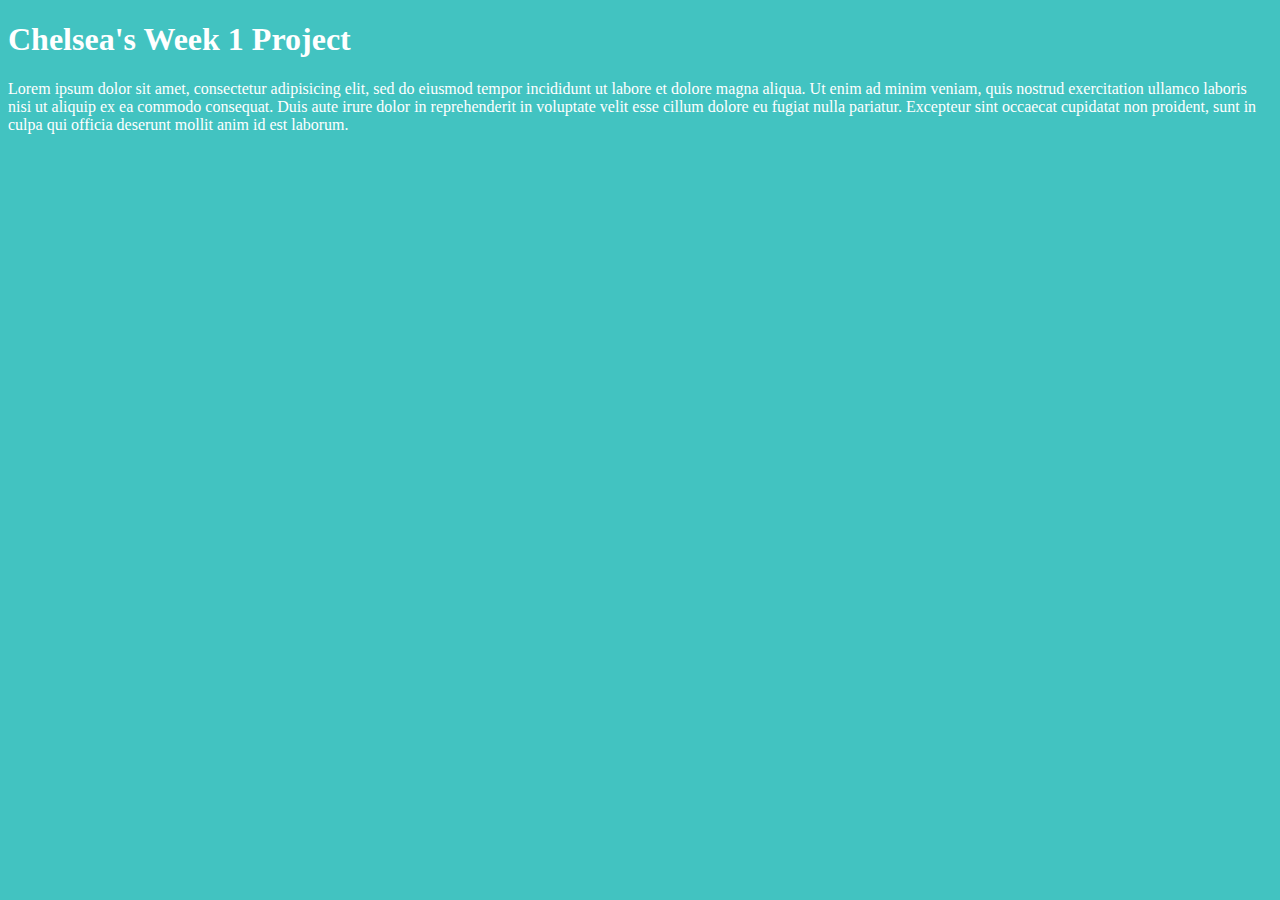
<file: Unit_1/index.html>
<!DOCTYPE html>
	<html>
		<head>
			<title>Sundry Arts | Freelance Art & Design</title>
			<link rel="stylesheet" type="text/css" href="styles/style.css">
		</head>
		<body>
			<h1>Chelsea's Week 1 Project</h1>
			<p>Lorem ipsum dolor sit amet, consectetur adipisicing elit, sed do eiusmod
			tempor incididunt ut labore et dolore magna aliqua. Ut enim ad minim veniam,
			quis nostrud exercitation ullamco laboris nisi ut aliquip ex ea commodo
			consequat. Duis aute irure dolor in reprehenderit in voluptate velit esse
			cillum dolore eu fugiat nulla pariatur. Excepteur sint occaecat cupidatat non
			proident, sunt in culpa qui officia deserunt mollit anim id est laborum.</p>
		</body>
	</html>
</file>
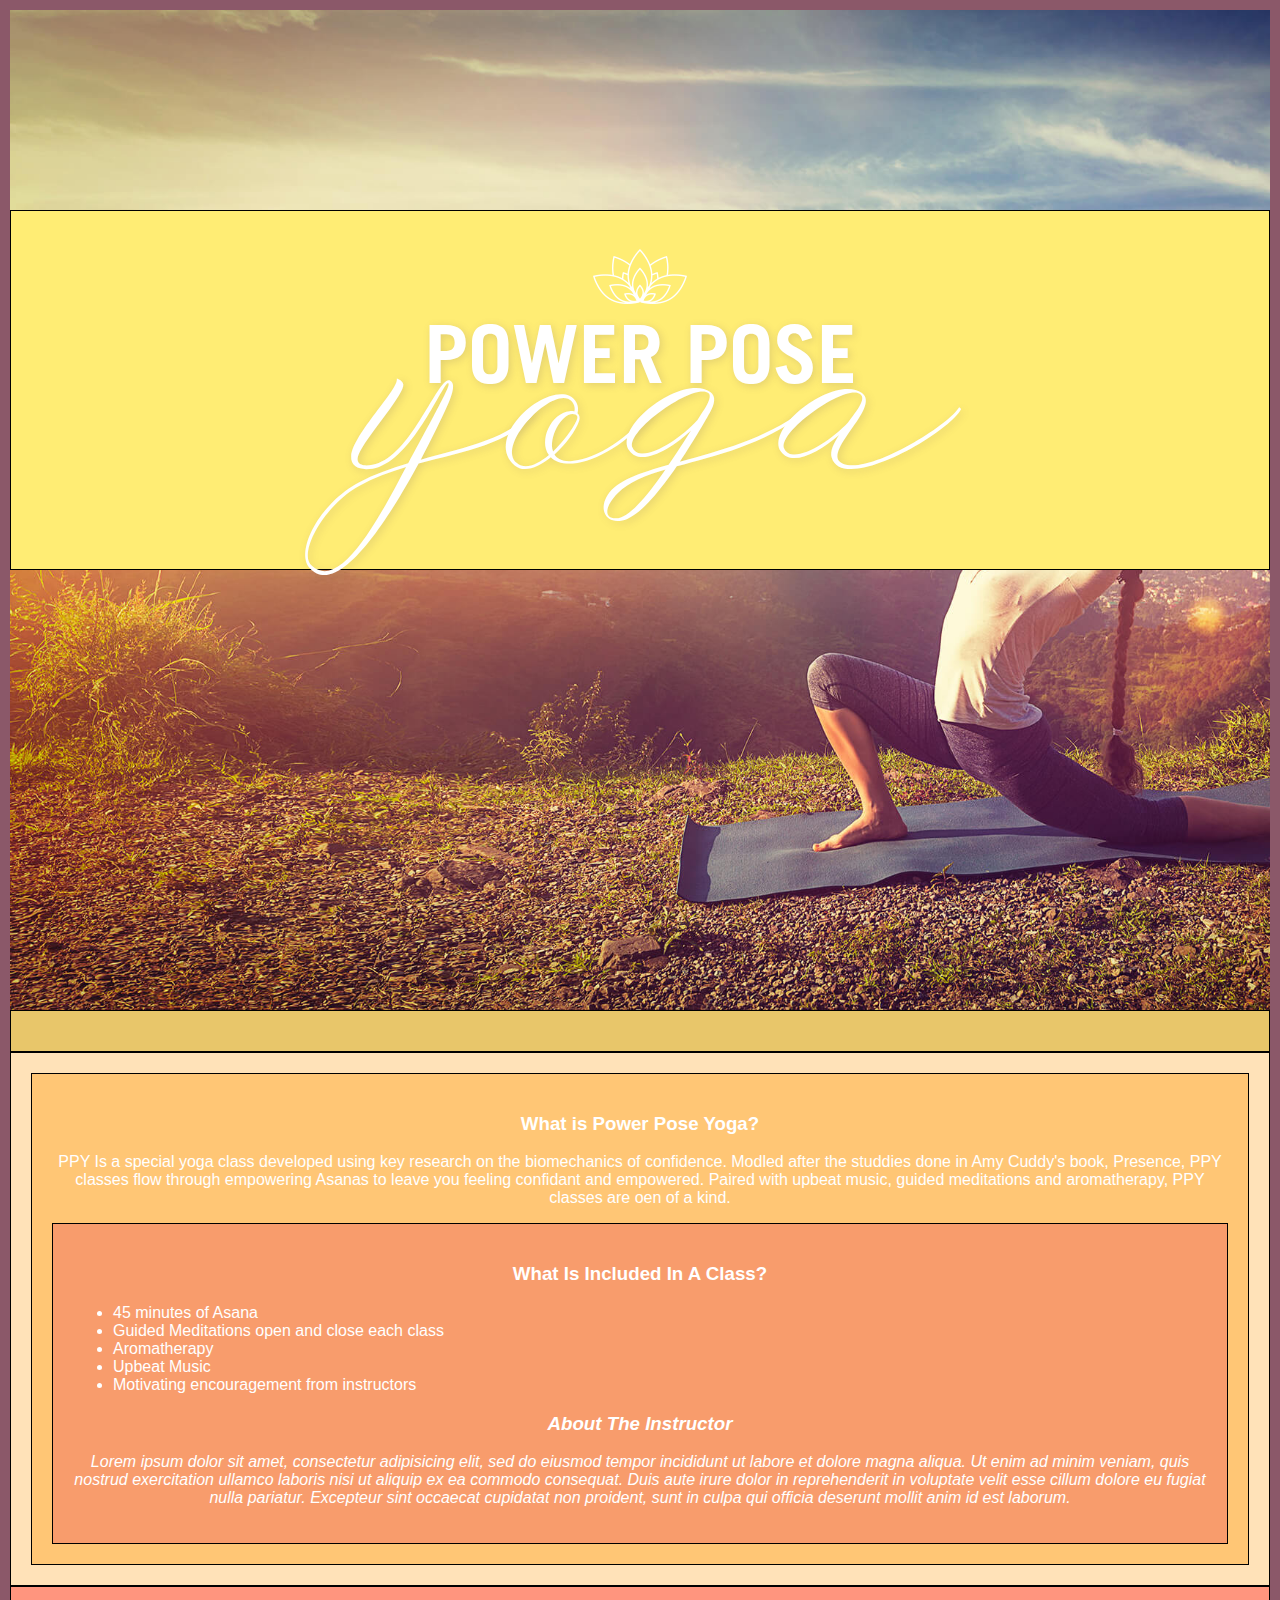
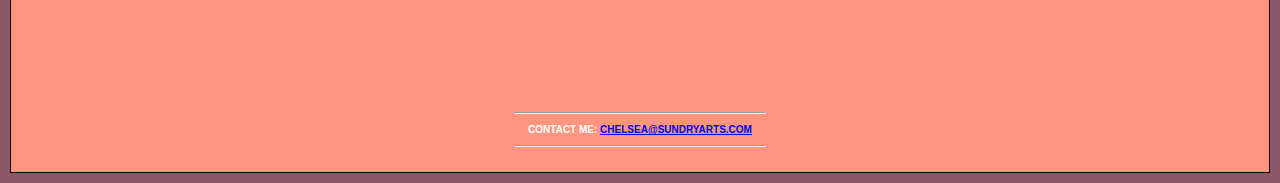
<file: unit_5/index.html>
<!DOCTYPE html>
	<html>
		<head>
			<title>POWER POSE YOGA</title>
			<link rel="stylesheet" type="text/css" href="css/style.css">
		</head>
			<body>
				<div id="home">
				<div id="headline">
					<header>
						<br>
						<img src="images/lotus.png" alt="lotus image" title="You are a beautiful lotus">
						<h1 id="PPY">POWER POSE</h1>
						<h1 id="yoga">yoga</h1>
					</header>
				</div>
				</div>
			<nav>
			</nav>
			<section>
			<aside>
				<h3>What is Power Pose Yoga?</h3>
				<p>PPY Is a special yoga class developed using key research on the biomechanics of confidence. Modled after the studdies done in Amy Cuddy's book, Presence, PPY classes flow through empowering Asanas to leave you feeling confidant and empowered. Paired with upbeat music, guided meditations and aromatherapy, PPY classes are oen of a kind.</p>
			<article>
				<h3>What Is Included In A Class?</h3>
				<ul id="left">
					<li>45 minutes of Asana</li>
					<li>Guided Meditations open and close each class</li>
					<li>Aromatherapy</li>
					<li>Upbeat Music</li>
					<li>Motivating encouragement from instructors</li>
				</ul>
			<div class="italic">
					<h3>About The Instructor</h3>
						<p>Lorem ipsum dolor sit amet, consectetur adipisicing elit, sed do eiusmod
						tempor incididunt ut labore et dolore magna aliqua. Ut enim ad minim veniam,
						quis nostrud exercitation ullamco laboris nisi ut aliquip ex ea commodo
						consequat. Duis aute irure dolor in reprehenderit in voluptate velit esse
						cillum dolore eu fugiat nulla pariatur. Excepteur sint occaecat cupidatat non
						proident, sunt in culpa qui officia deserunt mollit anim id est laborum.</p>
			</div>
			</article>
			</section>
			<footer>
				<div id="tiny"><hr>
					<p>contact me: <a href="chelsea.klevesahl@gmail.com">chelsea@sundryarts.com</p>
					<hr>
				</div>
			</footer>
			</body>
	</html>
</file>
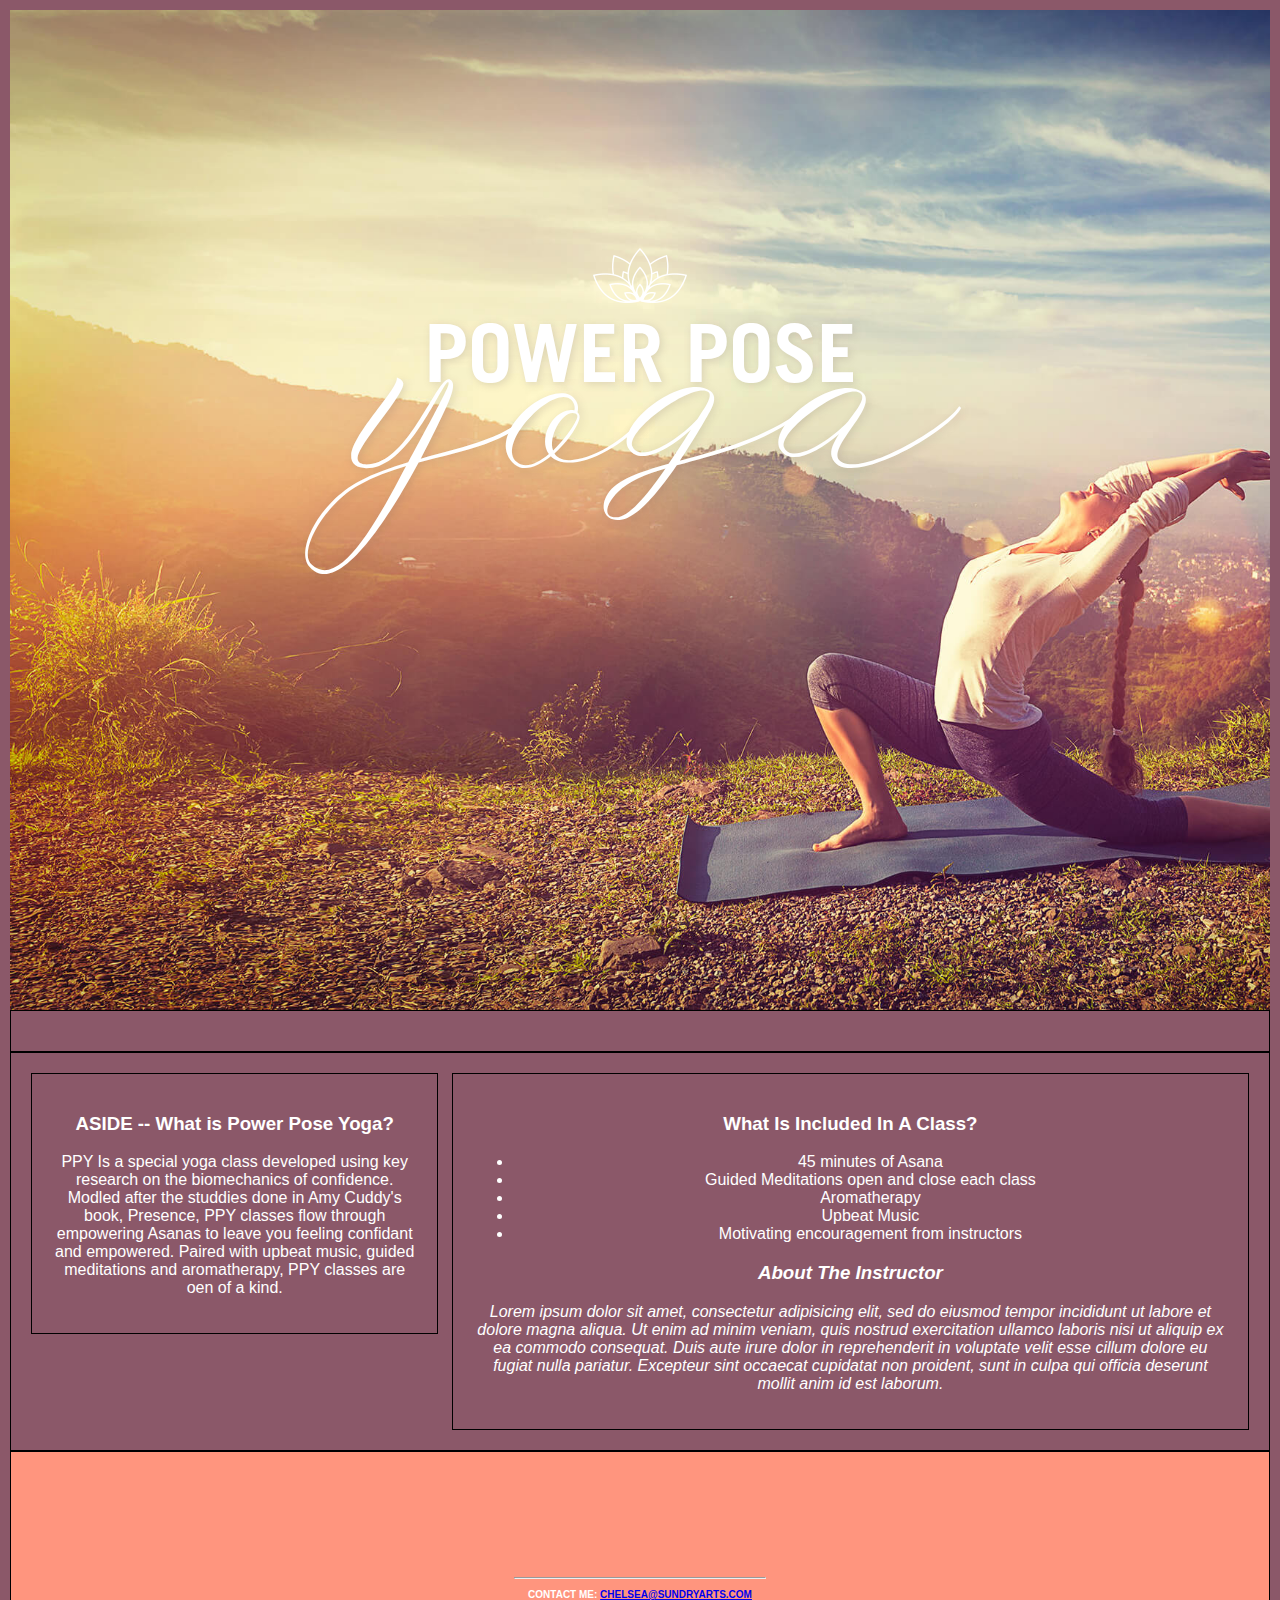
<file: unit_6/index.html>
<!DOCTYPE html>
	<html>
		<head>
			<title>POWER POSE YOGA</title>
			<link rel="stylesheet" type="text/css" href="css/style.css">
		</head>
			<body>
				<div id="home">
				<div id="headline">
					<header>
						<br>
						<img src="images/lotus.png" alt="lotus image" title="You are a beautiful lotus">
						<h1 id="PPY">POWER POSE</h1>
						<h1 id="yoga">yoga</h1>
					</header>
				</div>
				</div>
			<nav>
			</nav>
			<section id="three_column" class="clearfix">
			<aside id="left">
				<h3>ASIDE -- What is Power Pose Yoga?</h3>
				<p>PPY Is a special yoga class developed using key research on the biomechanics of confidence. Modled after the studdies done in Amy Cuddy's book, Presence, PPY classes flow through empowering Asanas to leave you feeling confidant and empowered. Paired with upbeat music, guided meditations and aromatherapy, PPY classes are oen of a kind.</p>
			</aside>
			<article id="right">
				<h3>What Is Included In A Class?</h3>
				<ul>
					<li>45 minutes of Asana</li>
					<li>Guided Meditations open and close each class</li>
					<li>Aromatherapy</li>
					<li>Upbeat Music</li>
					<li>Motivating encouragement from instructors</li>
				</ul>
			<div class="italic">
					<h3>About The Instructor</h3>
						<p>Lorem ipsum dolor sit amet, consectetur adipisicing elit, sed do eiusmod
						tempor incididunt ut labore et dolore magna aliqua. Ut enim ad minim veniam,
						quis nostrud exercitation ullamco laboris nisi ut aliquip ex ea commodo
						consequat. Duis aute irure dolor in reprehenderit in voluptate velit esse
						cillum dolore eu fugiat nulla pariatur. Excepteur sint occaecat cupidatat non
						proident, sunt in culpa qui officia deserunt mollit anim id est laborum.</p>
			</div>
			</article>
			</section>
			<footer>
				<div id="tiny"><hr>
					<p>contact me: <a href="chelsea.klevesahl@gmail.com">chelsea@sundryarts.com</p>
					<hr>
				</div>
			</footer>
			</body>
	</html>
</file>
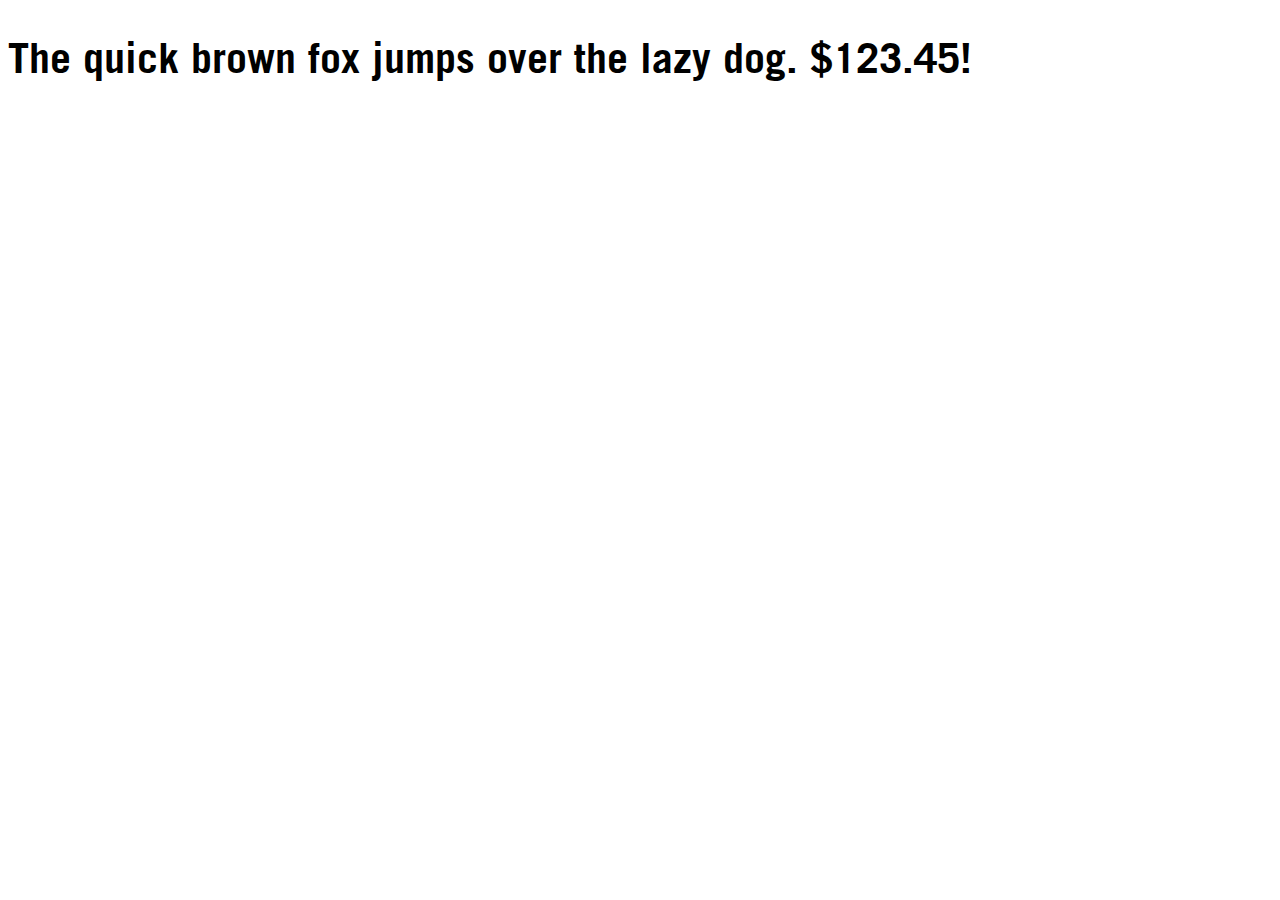
<file: unit_3/fonts/TradeGothic/TradeGotBol.html>
<!DOCTYPE html PUBLIC "-//W3C//DTD XHTML 1.0 Strict//EN" "http://www.w3.org/TR/xhtml1/DTD/xhtml1-strict.dtd">
<html lang="en" xml:lang="en" xmlns="http://www.w3.org/1999/xhtml">
<head>
<meta content="text/html; charset=utf-8" http-equiv="content-type"/>
<meta content="en-us" http-equiv="Content-Language"/>
<title>TradeGothic Bold - Web Font Specimen</title>
<link rel="stylesheet" type="text/css" media="screen" href="TradeGotBol.css" />
<style type="text/css" media="screen">
body { font-size: 42px; font-family: "TradeGothicBold", Georgia; }
</style>
</head>
<body>
<p contenteditable="true"><strong>The quick brown fox jumps over the lazy dog. $123.45!</strong></p>
</body>
</html>
</file>
<file: Unit_1/styles/style.css>
body {
	background-color: #42c3c1;
}
h1,p {
	color: white;
}
</file>
<file: unit_5/css/style.css>
@import url('https://fonts.googleapis.com/css?family=Anton|Mr+De+Haviland');
@font-face { font-family: TradeGothicBold; src: url('../fonts/TradeGothic/TradeGothicBold.otf'); } 
@font-face { font-family: Botdoh; src: url('../fonts/Botdoh/Botdoh.otf'); } 

header {
    background-color: #FFED74;
    border: 1px black solid;
    padding: 20px;
}

nav {
    background-color: #E8C66A;
    border: 1px black solid;
    padding: 20px;
}

aside {
    background-color: #FFC675;
    border: 1px black solid;
    padding: 20px;
}

article {
    background-color: #F89C6C;
    border: 1px black solid;
    padding: 20px;
}

footer {
    background-color: #FF957E;
    border: 1px black solid;
    padding: 20px;
}
section {
    background-color: #FFE2B8;
    border: 1px black solid;
    padding: 20px;
}

body {
	text-align: center;
 	background-size: cover;
 	color: white;
 	background-color: rgba(139, 88, 105, 1);
	font-family: sans-serif;
	margin: 10px
}
h1 {
	font-size: 72px;
	text-shadow: 2px 2px 8px rgba(111,91,95, 0.2);
}
hr {
	width: 250px;
}
#home {	
	background: url("../images/ppy-home-header.jpg");
	background-size: cover;
	height: 1000px
}
#headline {
	padding-top: 200px
}
#PPY {
	font-size: 80px;
	font-family: 'TradeGothicBold', sans-serif;
	line-height: .0em
}
#yoga {
	font-size: 190px;
	font-family: 'Botdoh', cursive;
	font-weight: 100;
	line-height: .0em;
	margin-top: 60px
}
#content {
	background-color: rgba(139, 88, 105, .8);
	padding: 50px;
	color: #fff;
	margin-top: 0px
}
#left {
	text-align: left;
}
.italic {
	font-style: italic;
}
#tiny {
	font-size: 10px;
	font-weight: 700;
	text-transform: uppercase;
	padding-top: 100px;
}
</file>
<file: unit_6/css/style.css>
@import url('https://fonts.googleapis.com/css?family=Anton|Mr+De+Haviland');
@font-face { font-family: TradeGothicBold; src: url('../fonts/TradeGothic/TradeGothicBold.otf'); } 
@font-face { font-family: Botdoh; src: url('../fonts/Botdoh/Botdoh.otf'); } 

header {
    padding: 20px;
}

nav {
    border: 1px black solid;
    padding: 20px;
}

#three_column {
	border: 1px black solid;
	padding: 20px;
}

#left {
	border: 1px black solid;
	padding: 20px;
	float: left;
	width: 30%;
}

#right {
	boarder: 1px black solid;
	padding: 20px;
	float: right;
	width: 62%;
}

.clearfix:after {
	visibility: hidden;
	display: block;
	font-size: 0;
	content: " ";
	clear: both;
	height: 0;
}

aside {
    border: 1px black solid;
    padding: 20px;
}

article {
    border: 1px black solid;
    padding: 20px;
}


section {
    border: 1px black solid;
    padding: 20px;
}

body {
	text-align: center;
 	background-size: cover;
 	color: white;
 	background-color: rgba(139, 88, 105, 1);
	font-family: sans-serif;
	margin: 10px
}
h1 {
	font-size: 72px;
	text-shadow: 2px 2px 8px rgba(111,91,95, 0.2);
}
hr {
	width: 250px;
}
#home {	
	background: url("../images/ppy-home-header.jpg");
	background-size: cover;
	height: 1000px
}
#headline {
	padding-top: 200px
}
#PPY {
	font-size: 80px;
	font-family: 'TradeGothicBold', sans-serif;
	line-height: .0em
}
#yoga {
	font-size: 190px;
	font-family: 'Botdoh', cursive;
	font-weight: 100;
	line-height: .0em;
	margin-top: 60px
}
#content {
	background-color: rgba(139, 88, 105, .8);
	padding: 50px;
	color: #fff;
	margin-top: 0px
}

.italic {
	font-style: italic;
}
#tiny {
	font-size: 10px;
	font-weight: 700;
	text-transform: uppercase;
	padding-top: 100px;
}

footer {
    background-color: #FF957E;
    border: 1px black solid;
    padding: 20px;
}
</file>
<file: unit_3/fonts/TradeGothic/TradeGotBol.css>
/* Webfont: TradeGothic-Bold */@font-face {
    font-family: 'TradeGothicBold';
    src: url('TradeGotBol.eot'); /* IE9 Compat Modes */
    src: url('TradeGotBol.eot?#iefix') format('embedded-opentype'), /* IE6-IE8 */
         url('TradeGotBol.woff') format('woff'), /* Modern Browsers */
         url('TradeGotBol.ttf') format('truetype'), /* Safari, Android, iOS */
         url('TradeGotBol.svg#TradeGothic-Bold') format('svg'); /* Legacy iOS */
    font-style: normal;
    font-weight: bold;
    text-rendering: optimizeLegibility;
}
</file>
